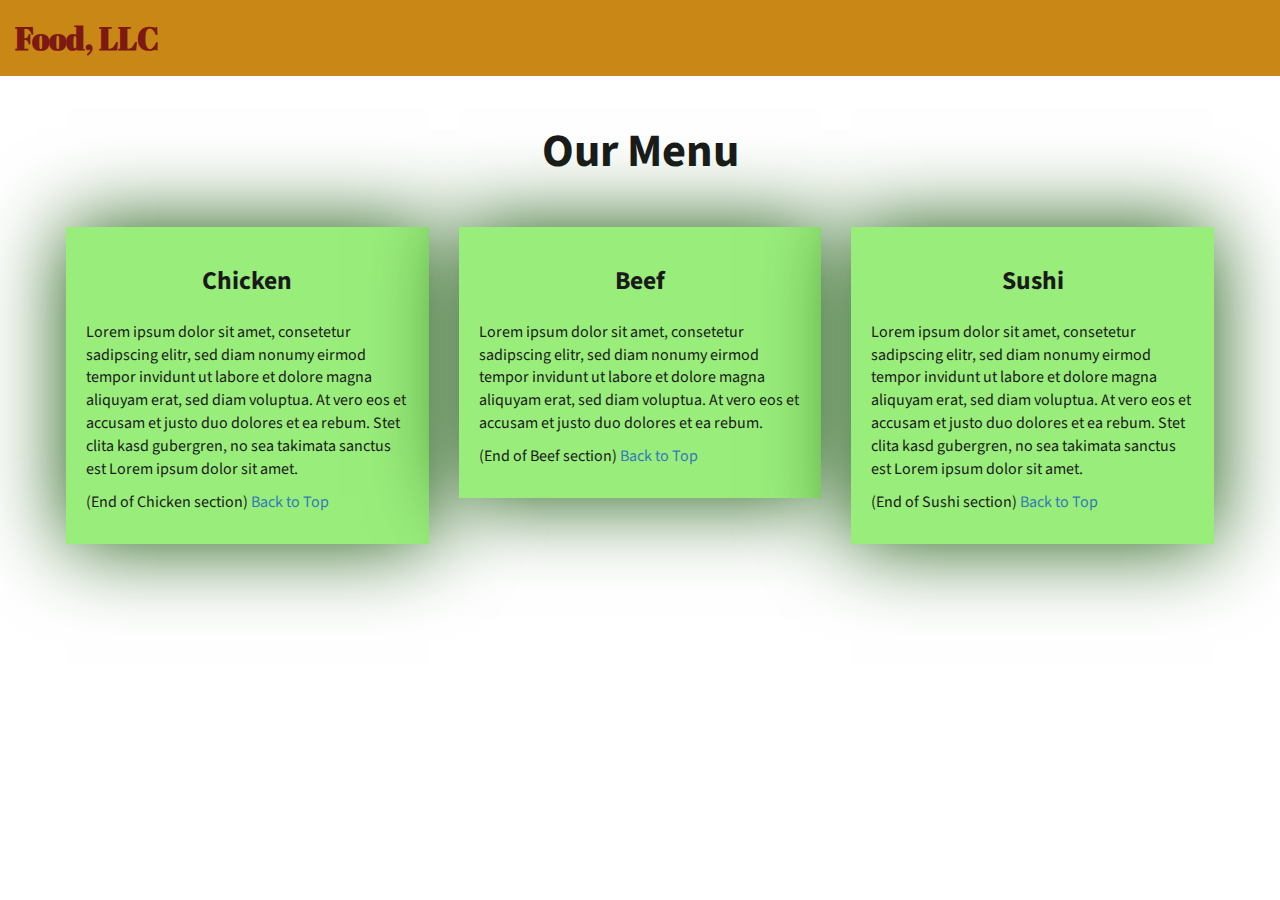
<file: module3_solution/index.html>
<!DOCTYPE html>
<html lang="zxx">

<head>
    <meta charset="utf-8">
    <meta http-equiv="X-UA-Compatible" content="IE=edge">
    <meta name="viewport" content="width=device-width, initial-scale=1">
    <title>Assignment Solution for Module 3</title>
    <link rel="stylesheet" href="css/bootstrap.min.css">
    <link rel="stylesheet" href="css/styles.css">
    <link href="https://fonts.googleapis.com/css?family=Source+Sans+Pro" rel="stylesheet">
    <link href="https://fonts.googleapis.com/css?family=Abril+Fatface" rel="stylesheet">
</head>

<body>
    <header>
        <nav id="header-nav" class="navbar navbar-default">
            <div class="container-fluid">
                <div class="navbar-header">
                    <div class="navbar-brand">
                        <a href="index.html"><h1>Food, LLC</h1></a>
                    </div>

                    <button type="button" class="navbar-toggle collapsed visible-xs" data-toggle="collapse" data-target="#collapsable-nav" aria-expanded="false">
                        <span class="sr-only">Toggle navigation</span>
                        <span class="icon-bar"></span>
                        <span class="icon-bar"></span>
                        <span class="icon-bar"></span>
                    </button>
                </div>

                <div id="collapsable-nav" class="collapse navbar-collapse">
                    <ul id="nav-list" class="nav navbar-nav navbar-right visible-xs text-center">
                        <li>
                            <a href="#chicken-tile"><br class="hidden-xs"> Chicken</a>
                        </li>
                        <li>
                            <a href="#beef-tile"><br class="hidden-xs"> Beef</a>
                        </li>
                        <li>
                            <a href="#sushi-tile"><br class="hidden-xs"> Sushi</a>
                        </li>
                    </ul>
                </div>
            </div>
        </nav>
    </header>

    <div id="main-content" class="container">
        <h2 id="top-heading" class="text-center">Our Menu</h2>
        <div id="home-tiles" class="row">
            <div class="col-md-4 col-sm-6 col-xs-12">
                <div id="chicken-tile">
                    <section>
                        <h3 class="text-center">Chicken</h3>
                        <p>
                            Lorem ipsum dolor sit amet, consetetur sadipscing elitr, sed diam nonumy eirmod tempor invidunt ut labore et dolore magna aliquyam erat, sed diam voluptua. At vero eos et accusam et justo duo dolores et ea rebum. Stet clita kasd gubergren, no sea takimata
                            sanctus est Lorem ipsum dolor sit amet. 
                        </p>
                        <p>
                            (End of Chicken section) <a href="#top-heading">Back to Top</a>
                        </p>
                    </section>
                </div>
            </div>
            <div class="col-md-4 col-sm-6 col-xs-12">
                <div id="beef-tile">
                    <section>
                        <h3 class="text-center">Beef</h3>
                        <p>
                            Lorem ipsum dolor sit amet, consetetur sadipscing elitr, sed diam nonumy eirmod tempor invidunt ut labore et dolore magna aliquyam erat, sed diam voluptua. At vero eos et accusam et justo duo dolores et ea rebum. 
                        </p>
                        <p>
                            (End of Beef section) <a href="#top-heading">Back to Top</a>
                        </p>
                    </section>
                </div>
            </div>
            <!-- <div class="clearfix visible-md-block"></div> -->
            <div class="col-md-4 col-sm-12 col-xs-12">
                <div id="sushi-tile">
                    <section>
                        <h3 class="text-center">Sushi</h3>
                        <p>
                            Lorem ipsum dolor sit amet, consetetur sadipscing elitr, sed diam nonumy eirmod tempor invidunt ut labore et dolore magna aliquyam erat, sed diam voluptua. At vero eos et accusam et justo duo dolores et ea rebum. Stet clita kasd gubergren, no sea takimata
                            sanctus est Lorem ipsum dolor sit amet. 
                        </p>
                        <p>
                            (End of Sushi section) <a href="#top-heading">Back to Top</a>
                        </p>
                    </section>
                </div>
            </div>
            <!-- <div class="clearfix visible-lg-block"></div> -->
        </div>
    </div>
    <div class="clearfix visible-lg-block"></div>


    <!-- jQuery (Bootstrap JS plugins depend on it) -->
    <script src="js/jquery-3.1.1.min.js"></script>
    <script src="js/bootstrap.min.js"></script>
    <!-- <script src="js/script.js"></script> -->

</body>

</html>
</file>
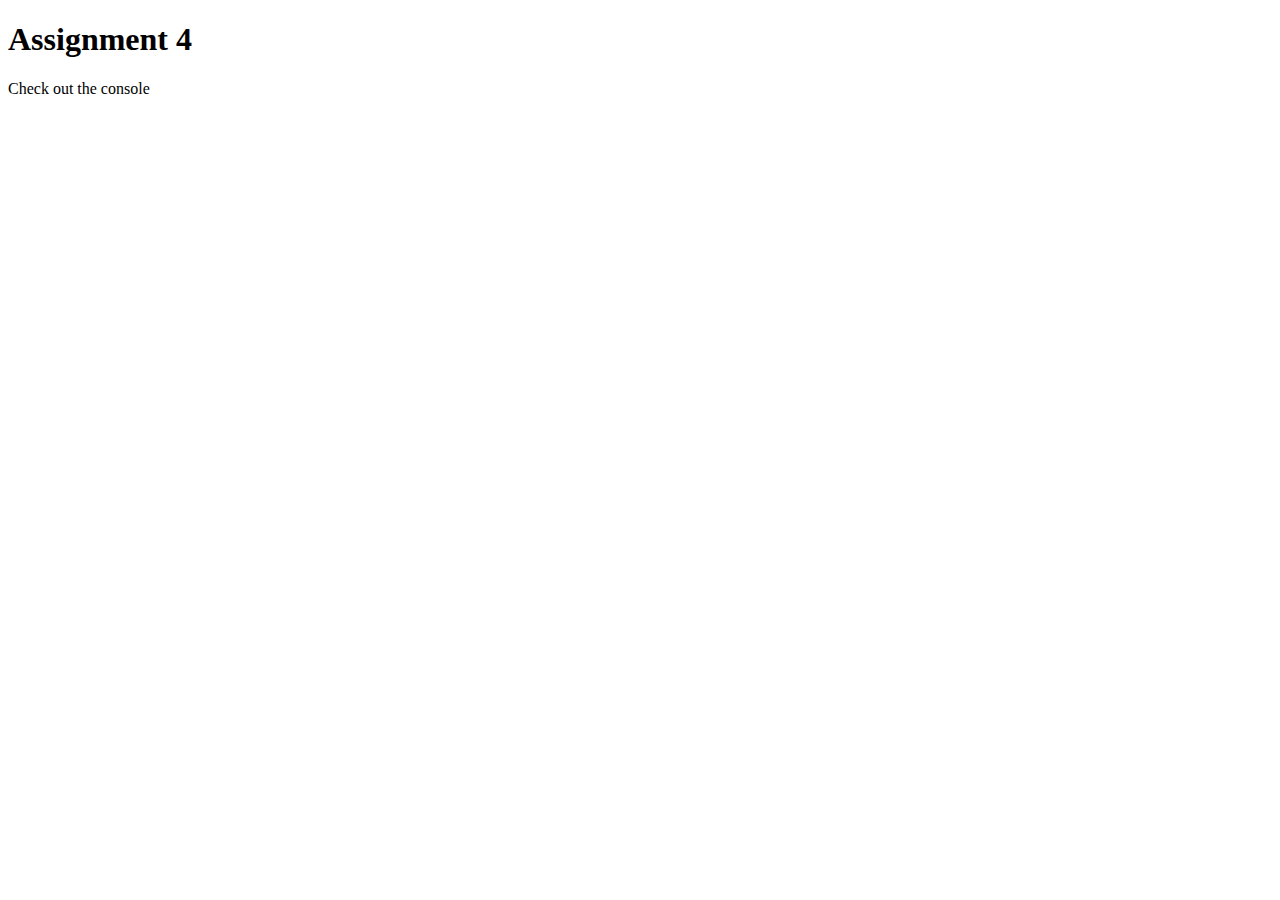
<file: module4/index.html>
<!DOCTYPE html>
<html>

<head>
    <meta charset="utf-8">
    <title>Assignment Solution for Module 4</title>
    <script src="sample2.js"></script>
    <script src="sample1.js"></script>
    <script src="javascript.js"></script>
</head>

<body>
    <h1>Assignment 4</h1>
    <p>Check out the console</p>
</body>

</html>
</file>
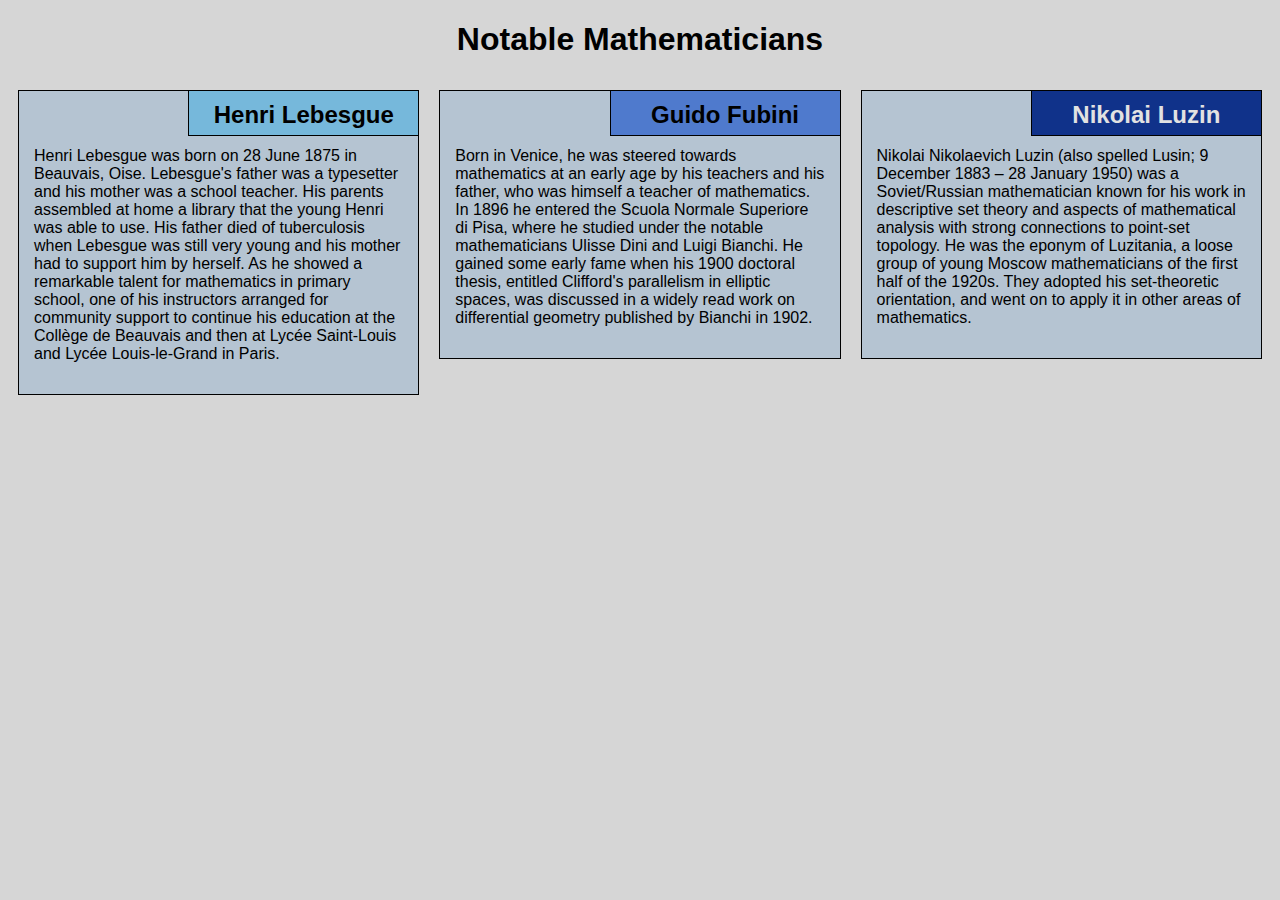
<file: module1.html>
<!DOCTYPE html>
<html lang="en">

<head>
    <meta charset="utf-8">
    <meta name="viewport" content="width=device-width, initial-scale=1">
    <title>Assignment Solution for Module 2</title>
    <link rel="stylesheet" href="style.css">
</head>

<body>
    <h1>Notable Mathematicians</h1>
    <div class="row">
        <div class="col-lg-4 col-md-6 col-sm-12">
            <section class="lebesgue">
                <h2>Henri Lebesgue</h2>
                <p>
                    Henri Lebesgue was born on 28 June 1875 in Beauvais, Oise. Lebesgue's father was a typesetter and his mother was a school teacher. His parents assembled at home a library that the young Henri was able to use. His father died of tuberculosis when Lebesgue
                    was still very young and his mother had to support him by herself. As he showed a remarkable talent for mathematics in primary school, one of his instructors arranged for community support to continue his education at the Collège de
                    Beauvais and then at Lycée Saint-Louis and Lycée Louis-le-Grand in Paris.
                </p>
            </section>
        </div>
        <div class="col-lg-4 col-md-6 col-sm-12">
            <section class="fubini">
                <h2>Guido Fubini</h2>
                <p>
                    Born in Venice, he was steered towards mathematics at an early age by his teachers and his father, who was himself a teacher of mathematics. In 1896 he entered the Scuola Normale Superiore di Pisa, where he studied under the notable mathematicians Ulisse
                    Dini and Luigi Bianchi. He gained some early fame when his 1900 doctoral thesis, entitled Clifford's parallelism in elliptic spaces, was discussed in a widely read work on differential geometry published by Bianchi in 1902.
                </p>
            </section>
        </div>
        <div class="col-lg-4 col-md-12 col-sm-12">
            <section class="luzin">
                <h2>Nikolai Luzin</h2>
                <p>
                    Nikolai Nikolaevich Luzin (also spelled Lusin;   9 December 1883 – 28 January 1950) was a Soviet/Russian mathematician known for his work in descriptive set theory and aspects of mathematical analysis with strong connections to point-set topology. He was
                    the eponym of Luzitania, a loose group of young Moscow mathematicians of the first half of the 1920s. They adopted his set-theoretic orientation, and went on to apply it in other areas of mathematics.
                </p>
            </section>
        </div>
    </div>
</body>

</html>
</file>
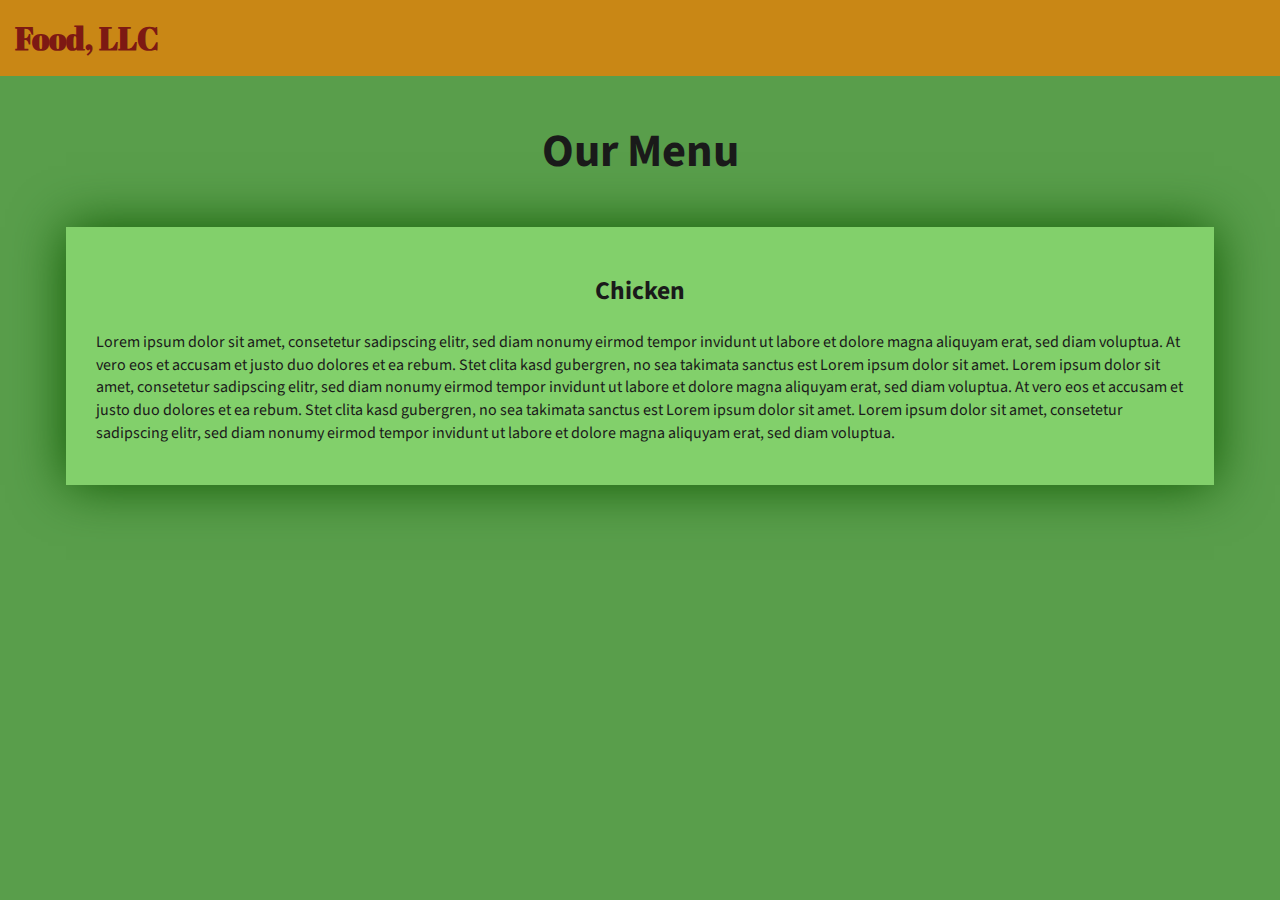
<file: module3_solution/index_basic.html>
<!DOCTYPE html>
<html lang="zxx">

<head>
    <meta charset="utf-8">
    <meta http-equiv="X-UA-Compatible" content="IE=edge">
    <meta name="viewport" content="width=device-width, initial-scale=1">
    <title>Assignment Solution for Module 3</title>
    <link rel="stylesheet" href="css/bootstrap.min.css">
    <link rel="stylesheet" href="css/styles_basic.css">
    <link href="https://fonts.googleapis.com/css?family=Source+Sans+Pro" rel="stylesheet">
    <link href="https://fonts.googleapis.com/css?family=Abril+Fatface" rel="stylesheet">

    <!-- HTML5 shim and Respond.js for IE8 support of HTML5 elements and media queries -->
    <!-- WARNING: Respond.js doesn't work if you view the page via file:// -->
    <!--[if lt IE 9]>
      <script src="https://oss.maxcdn.com/html5shiv/3.7.2/html5shiv.min.js"></script>
      <script src="https://oss.maxcdn.com/respond/1.4.2/respond.min.js"></script>
    <![endif]-->
</head>

<body>
    <header>
        <nav id="header-nav" class="navbar navbar-default">
            <div class="container-fluid">
                <div class="navbar-header">
                    <div class="navbar-brand">
                        <a href="index_basic.html"><h1>Food, LLC</h1></a>
                    </div>

                    <button type="button" class="navbar-toggle collapsed visible-xs" data-toggle="collapse" data-target="#collapsable-nav" aria-expanded="false">
                        <span class="sr-only">Toggle navigation</span>
                        <span class="icon-bar"></span>
                        <span class="icon-bar"></span>
                        <span class="icon-bar"></span>
                    </button>
                </div>

                <div id="collapsable-nav" class="collapse navbar-collapse">
                    <ul id="nav-list" class="nav navbar-nav navbar-right visible-xs text-center">
                        <li>
                            <a><br class="hidden-xs"> Chicken</a>
                        </li>
                        <li>
                            <a><br class="hidden-xs"> Beef</a>
                        </li>
                        <li>
                            <a><br class="hidden-xs"> Sushi</a>
                        </li>
                    </ul>
                </div>
            </div>
        </nav>
    </header>

    <div id="main-content" class="container">
        <h2 id="top-heading" class="text-center">Our Menu</h2>
        <section id="main-section">
            <h3 class="text-center">Chicken</h3>
            <p>
                Lorem ipsum dolor sit amet, consetetur sadipscing elitr, sed diam nonumy eirmod tempor invidunt ut labore et dolore magna aliquyam erat, sed diam voluptua. At vero eos et accusam et justo duo dolores et ea rebum. Stet clita kasd gubergren, no sea takimata
                sanctus est Lorem ipsum dolor sit amet. Lorem ipsum dolor sit amet, consetetur sadipscing elitr, sed diam nonumy eirmod tempor invidunt ut labore et dolore magna aliquyam erat, sed diam voluptua. At vero eos et accusam et justo duo dolores
                et ea rebum. Stet clita kasd gubergren, no sea takimata sanctus est Lorem ipsum dolor sit amet. Lorem ipsum dolor sit amet, consetetur sadipscing elitr, sed diam nonumy eirmod tempor invidunt ut labore et dolore magna aliquyam erat, sed
                diam voluptua.
            </p>
        </section>

    </div>

    <!-- jQuery (Bootstrap JS plugins depend on it) -->
    <script src="js/jquery-3.1.1.min.js"></script>
    <script src="js/bootstrap.min.js"></script>
    <!-- <script src="js/script.js"></script> -->

</body>

</html>
</file>
<file: module3_solution/css/styles.css>
body {
    font-size: 16px;
    font-family: 'Source Sans Pro', sans-serif;
    color: #1a1a1a;
    background-color: white;
}


/** HEADER **/

#header-nav {
    background-color: #c98715;
    border-radius: 0;
    border: 0;
}

#header-nav button {
    margin-top: 22px;
}

.navbar-default .navbar-toggle:focus, .navbar-default .navbar-toggle:hover {
    background-color: #fce29e;
}

.navbar-collapse {
    border-top: 0;
}

.navbar-brand, .navbar-nav li a {
    line-height: 76px;
    height: 76px;
    padding-top: 0;
}

.navbar-brand h1 {
    color: #7d1913;
    font-family: 'Abril Fatface', cursive;
    font-weight: bolder;
    font-size: 1.8em;
}

.navbar-brand a:hover {
    text-decoration: none;
    text-shadow: 1px 1px 1px #fe9797;
}

#nav-list {
    background-color: #e4af34;
}

#nav-list a {
    /*text-align: center;*/
    font-weight: bolder;
    color: #282828;
    font-size: 1.2em;
}

#nav-list a:hover {
    color: #202020;
    background-color: #fce29e;
}

.navbar-header button.navbar-toggle, .navbar-header .icon-bar {
    border: 1px solid #7d1913;
}


/** END HEADER */


/** HOME PAGE **/

#main-content {
    width: 92%;
    margin-bottom: 30px;
}

#main-content h2 {
    font-size: 2.9em;
    font-weight: bold;
    margin-top: 30px;
    margin-bottom: 50px;
}

#main-content h3 {
    font-size: 1.6em;
    font-weight: bold;
    margin-bottom: 1em;
}

#chicken-tile, #beef-tile, #sushi-tile {
    width: 100%;
    padding: 20px;
    background-color: #99ed7b;
    margin-bottom: 60px;
    box-shadow: 0 0 80px #18580b;
}


/** END HOME PAGE **/
</file>
<file: style.css>
* {
    box-sizing: border-box;
    font-family: Helvetica;
}

body {
    background-color: #d6d6d6;
}

h1 {
    text-align: center;
    color: black;
}

section {
    border: 1px solid black;
    background-color: #b5c4d2;
    margin: 10px;
}

section>h2 {
    float: right;
    border-bottom: 1px solid black;
    border-left: 1px solid black;
    margin: 0;
    width: 230px;
    text-align: center;
    font-style: Times;
    font-size: 24px;
    font-weight: bold;
    height: 45px;
    padding-top: 10px;
}

section.lebesgue>h2 {
    background-color: #76b8db;
}

section.fubini>h2 {
    background-color: #4f7acd;
}

section.luzin>h2 {
    color: #e2e2e2;
    background-color: #10328a;
}

section>p {
    padding: 40px 15px 15px 15px;
}

.row {
    width: 100%;
}


/* Desktop view options */

@media (min-width: 992px) {
    .col-lg-1, .col-lg-2, .col-lg-3, .col-lg-4, .col-lg-5, .col-lg-6, .col-lg-7, .col-lg-8, .col-lg-9, .col-lg-10, .col-lg-11, .col-lg-12 {
        float: left;
    }
    .col-lg-1 {
        width: 8.33%;
    }
    .col-lg-2 {
        width: 16.66%;
    }
    .col-lg-3 {
        width: 25%;
    }
    .col-lg-4 {
        width: 33.33%;
    }
    .col-lg-5 {
        width: 41.66%;
    }
    .col-lg-6 {
        width: 50%;
    }
    .col-lg-7 {
        width: 58.33%;
    }
    .col-lg-8 {
        width: 66.66%;
    }
    .col-lg-9 {
        width: 74.99%;
    }
    .col-lg-10 {
        width: 83.33%;
    }
    .col-lg-11 {
        width: 91.66%;
    }
    .col-lg-12 {
        width: 100%;
    }
}


/* Tablet view options */

@media (min-width: 768px) and (max-width: 991px) {
    .col-md-1, .col-md-2, .col-md-3, .col-md-4, .col-md-5, .col-md-6, .col-md-7, .col-md-8, .col-md-9, .col-md-10, .col-md-11, .col-md-12 {
        float: left;
    }
    .col-md-1 {
        width: 8.33%;
    }
    .col-md-2 {
        width: 16.66%;
    }
    .col-md-3 {
        width: 25%;
    }
    .col-md-4 {
        width: 33.33%;
    }
    .col-md-5 {
        width: 41.66%;
    }
    .col-md-6 {
        width: 50%;
    }
    .col-md-7 {
        width: 58.33%;
    }
    .col-md-8 {
        width: 66.66%;
    }
    .col-md-9 {
        width: 74.99%;
    }
    .col-md-10 {
        width: 83.33%;
    }
    .col-md-11 {
        width: 91.66%;
    }
    .col-md-12 {
        width: 100%;
    }
}


/* Mobile view options */

@media (max-width: 767px) {
    .col-sm-1, .col-sm-2, .col-sm-3, .col-sm-4, .col-sm-5, .col-sm-6, .col-sm-7, .col-sm-8, .col-sm-9, .col-sm-10, .col-sm-11, .col-sm-12 {
        float: left;
    }
    .col-sm-1 {
        width: 8.33%;
    }
    .col-sm-2 {
        width: 16.66%;
    }
    .col-sm-3 {
        width: 25%;
    }
    .col-sm-4 {
        width: 33.33%;
    }
    .col-sm-5 {
        width: 41.66%;
    }
    .col-sm-6 {
        width: 50%;
    }
    .col-sm-7 {
        width: 58.33%;
    }
    .col-sm-8 {
        width: 66.66%;
    }
    .col-sm-9 {
        width: 74.99%;
    }
    .col-sm-10 {
        width: 83.33%;
    }
    .col-sm-11 {
        width: 91.66%;
    }
    .col-sm-12 {
        width: 100%;
    }
}
</file>
<file: module3_solution/css/styles_basic.css>
body {
    font-size: 16px;
    font-family: 'Source Sans Pro', sans-serif;
    color: #1a1a1a;
    background-color: #599e4b;
}


/** HEADER **/

#header-nav {
    background-color: #c98715;
    border-radius: 0;
    border: 0;
}

#header-nav button {
    margin-top: 22px;
}

.navbar-default .navbar-toggle:focus, .navbar-default .navbar-toggle:hover {
    background-color: #fce29e;
}

.navbar-collapse {
    border-top: 0;
}

.navbar-brand, .navbar-nav li a {
    line-height: 76px;
    height: 76px;
    padding-top: 0;
}

.navbar-brand h1 {
    color: #7d1913;
    font-family: 'Abril Fatface', cursive;
    font-weight: bolder;
    font-size: 1.8em;
}

.navbar-brand a:hover {
    text-decoration: none;
    text-shadow: 1px 1px 1px #fe9797;
}

#nav-list {
    background-color: #e4af34;
}

#nav-list a {
    font-weight: bolder;
    color: #282828;
    font-size: 1.2em;
}

#nav-list a:hover {
    color: #202020;
    background-color: #fce29e;
}

.navbar-header button.navbar-toggle, .navbar-header .icon-bar {
    border: 1px solid #7d1913;
}


/** END HEADER */


/** HOME PAGE **/

#main-content {
    width: 92%;
    margin-bottom: 40px;
}

#main-content h2 {
    font-size: 2.9em;
    font-weight: bold;
    margin-top: 30px;
    margin-bottom: 50px;
}

#main-content h3 {
    font-size: 1.6em;
    font-weight: bold;
    margin-bottom: 1em;
}

#main-section {
    background-color: #82d06b;
    box-shadow: 0 0 50px #0f5900;
    padding: 30px;
}

/** END HOME PAGE **/
</file>
